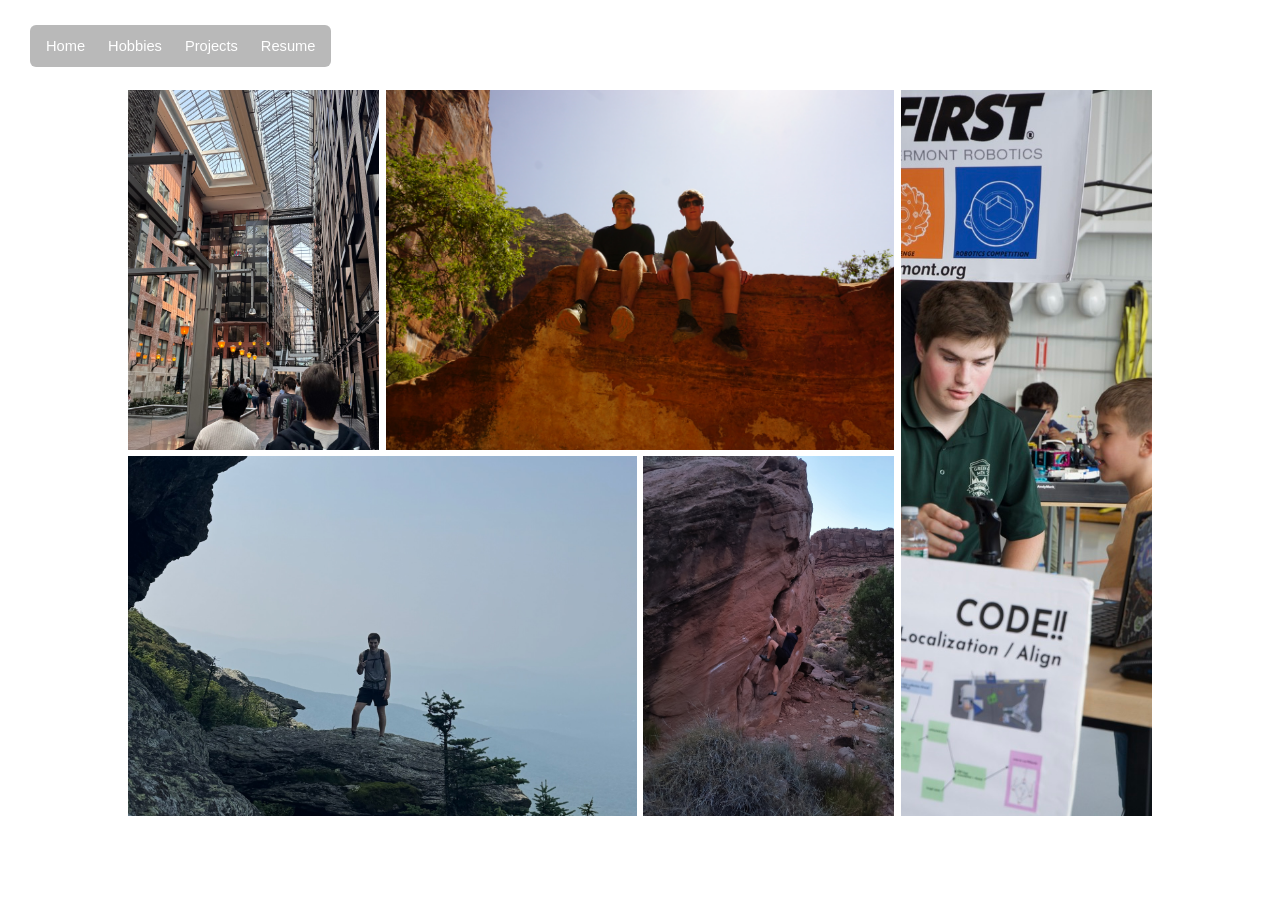
<file: hobbies.html>
<!DOCTYPE html>

<head>
    <title>Lucas St.Hilaire - Hobbies</title>
    <meta name="viewport" content="width=device-width, initial-scale=1">
    <meta content="text/html; charset=iso-8859-2" http-equiv="Content-Type">
    <link rel="stylesheet" href="/styling/styles.css">
    <link rel="stylesheet" href="/styling/hobbies.css">
</head>

<body id="body">
    <div class="menu">
        <a href="/index.html">Home</a>
        <a href="/hobbies.html">Hobbies</a>
        <a href="/projects.html">Projects</a>
        <a href="/resume.html">Resume</a>
    </div>

    <div class="hobby-board">
        <div class="grid-item" style="grid-column: 1; grid-row: 1;">
            <img src="/photos/hobbies/traveling/montreal/Montreal-3.jpeg">
            <h3>Traveling</h3>
        </div>
        <div class="grid-item" style="grid-column: 2 / span 2; grid-row: 1;">
            <img src="/photos/hobbies/traveling/zion/Zion-5.JPG">
            <h3>????????????</h3>
        </div>
        <div class="grid-item" style="grid-column: 1 / span 2; grid-row: 2;">
            <img src="/photos/hobbies/hiking/Mansfield-4.jpeg">
            <h3>Hiking</h3>
        </div>
        <div class="grid-item" style="grid-column: 3; grid-row: 2;">
            <img src="/photos/hobbies/traveling/zion/Zion-1.jpg">
            <h3>Climbing</h3>
        </div>
        <div class="grid-item" style="grid-column: 4; grid-row: 1 / span 2;">
            <img src="/photos/FIRST.jpeg">
            <h3>Teaching</h3>
        </div>
    </div>

    <script src="script.js"></script>
</body>

</html>
</file>
<file: styling/styles.css>
* {
    font-family: 'Roboto', sans-serif;
    /* overflow: hidden; */
    margin: 0;
    padding: 0;
    -ms-overflow-style: none;
    scrollbar-width: none;
    text-decoration: none;
}

html::-webkit-scrollbar {
    /*Chrome, Safari, Edge*/
    display: none;
}

@media (min-width: 768px) {
    body {
        width: 100vw;
        height: auto;
        background-color: white;

        .menu {
            position: fixed;
            left: 30px;
            top: 25px;
            width: auto;
            height: auto;
            display: flex;
            flex-direction: row;
            padding: 5px 6px;
            border-radius: 6px;
            z-index: 2;
            background-color: rgba(26, 26, 26, 0.3);
            backdrop-filter: blur(12px);
            -webkit-backdrop-filter: blur(12px);
            /* For Safari support */
            gap: 3px;

            a {
                font-size: 11pt;
                text-decoration: none;
                color: rgb(255, 255, 255);
                padding: 8px 10px;
                border-radius: 6px;
                transition: all ease 0.5s;
            }

            /* a.active {
                background-color: rgba(174, 228, 171, 0.9);
            } */

            a:hover {
                background-color: rgba(26, 26, 26, 0.7);
            }
        }

        /* Base styles for the object */
        .scroll-object {
            /* Hidden by default */
            opacity: 0;
            visibility: hidden;

            /* Smooth fade-in and fade-out transition */
            transition: opacity 0.3s ease, visibility 0.3s ease;
        }

        /* Class added by JavaScript when within the scroll range */
        .scroll-object.active {
            opacity: 1;
            visibility: visible;
        }
    }
}

@media (max-width: 768px) {
    body {
        background-color: black;
    }
}
</file>
<file: styling/hobbies.css>
@media (min-width: 768px) {
    body {
        .hobby-board {
            position: absolute;
            top: 10vh;
            left: 10vw;
            width: auto;
            height: auto;
            /* background-color: aquamarine; */
            display: grid;
            grid-template-columns: 19.625vw 19.625vw 19.625vw 19.625vw;
            grid-template-rows: 40vh 40vh;
            gap: 0.5vw;
            
            .grid-item {
                position: relative;

                img {
                    width: 100%;
                    height: 100%;
                    object-fit: cover;
                    transition: ease 0.3s all;
                }
            
                h3 {
                    position: absolute;
                    transition: ease 0.3s all;
                    font-size: 2.5vw;
                    font-weight: 400;
                    top: 50%;
                    left: 50%;
                    transform: translate(-50%, -50%);
                    opacity: 0;
                    color: white;
                    z-index: 2;
                }

                h3:hover {
                    cursor: default;
                }
            }
            
            .grid-item:hover {
                img {
                    filter: brightness(65%);
                    transform: scale(101%);
                }
                
                h3 {
                    opacity: 1;
                }
            }
        }
    }
}

@media (max-width: 768px) {

    body {

        background-color: black;
    }
}
</file>
